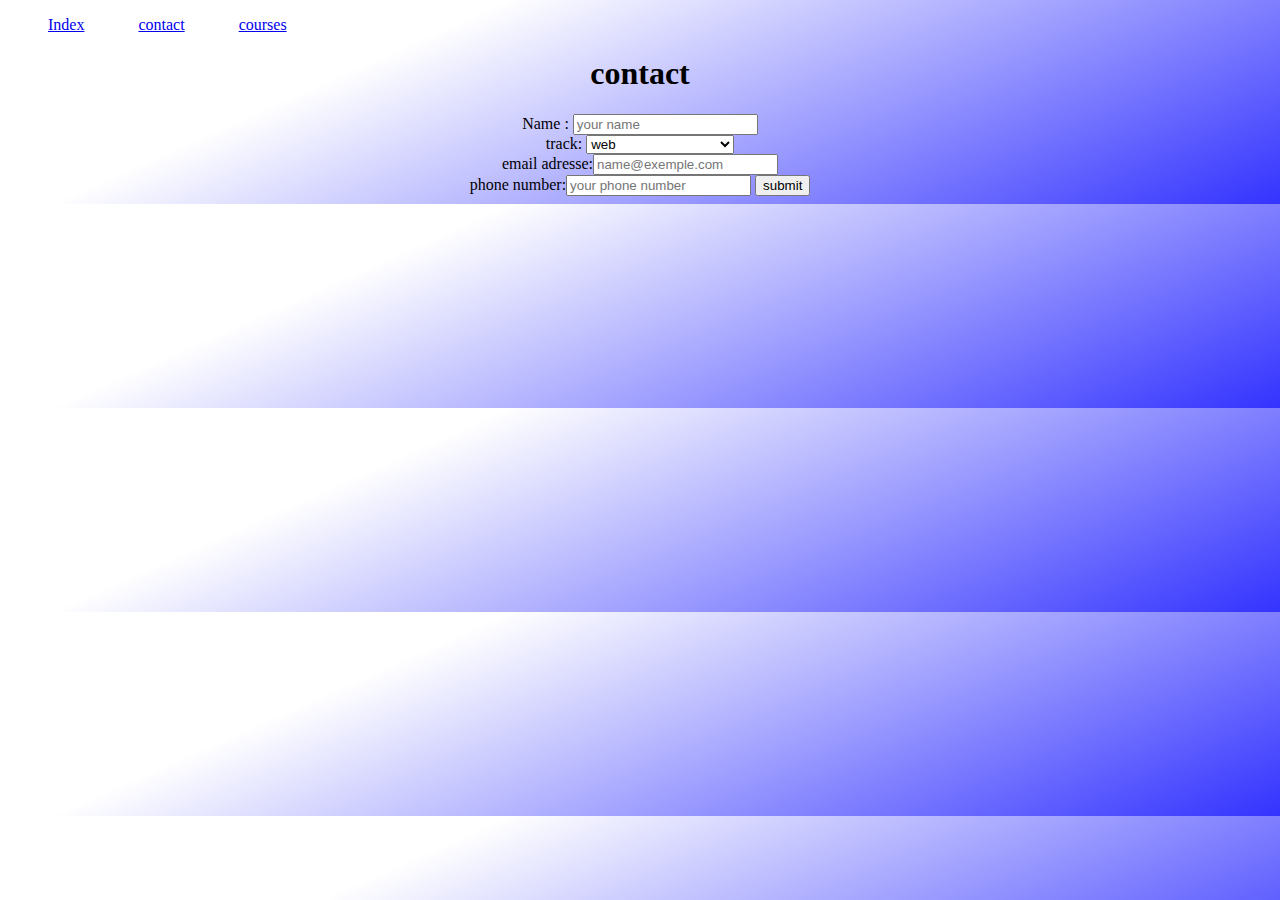
<file: GOMYCODE/contact.HTML>
<!DOCTYPE html>
<html>
    <head>
        <title> 
            contact
        </title>
        <link rel="stylesheet" href="SUMMER ACADEMY/css/style.css">
    </head>
    <body>
        
        <ul>
            <li><a href="index.HTML">Index</a></li>
            <li><a href="contact.html">contact</a></li>
             <li><a href="courses.HTML">courses</a></li>
          </ul>
    <center>
      <h1>contact</h1>
     <label> Name : <input type="text" placeholder="your name "></label>
     <br>
      <label>track: </label>
     <select>
         <option>web </option>
         <option >game</option>
         <option >intelligence artificielle </option>
     </select>
     <br>
     <label >email adresse:<input type="email"placeholder="name@exemple.com"> </label>
     <br>
     <label>phone number:<input type="number"placeholder="your phone number"></label>
     <button>submit</button>

     </center>
  
    

    </body>
</html>
</file>
<file: GOMYCODE/SUMMER ACADEMY/css/style.css>
body{
    background: linear-gradient(336deg, rgba(0,0,255,.8), rgba(0,0,255,0) 70.71%)}
#p{height: 700px;
width:1500px;}
#b
{
    height: 900px;
    width: 1500px;
    display: inline-block;
}
li{
    display: inline;
    margin-right:50px;}
    #bechir{
        height: 200px;
        width: 350px;
        max-height: 450px;
        max-width: 500px;

    }
</file>
